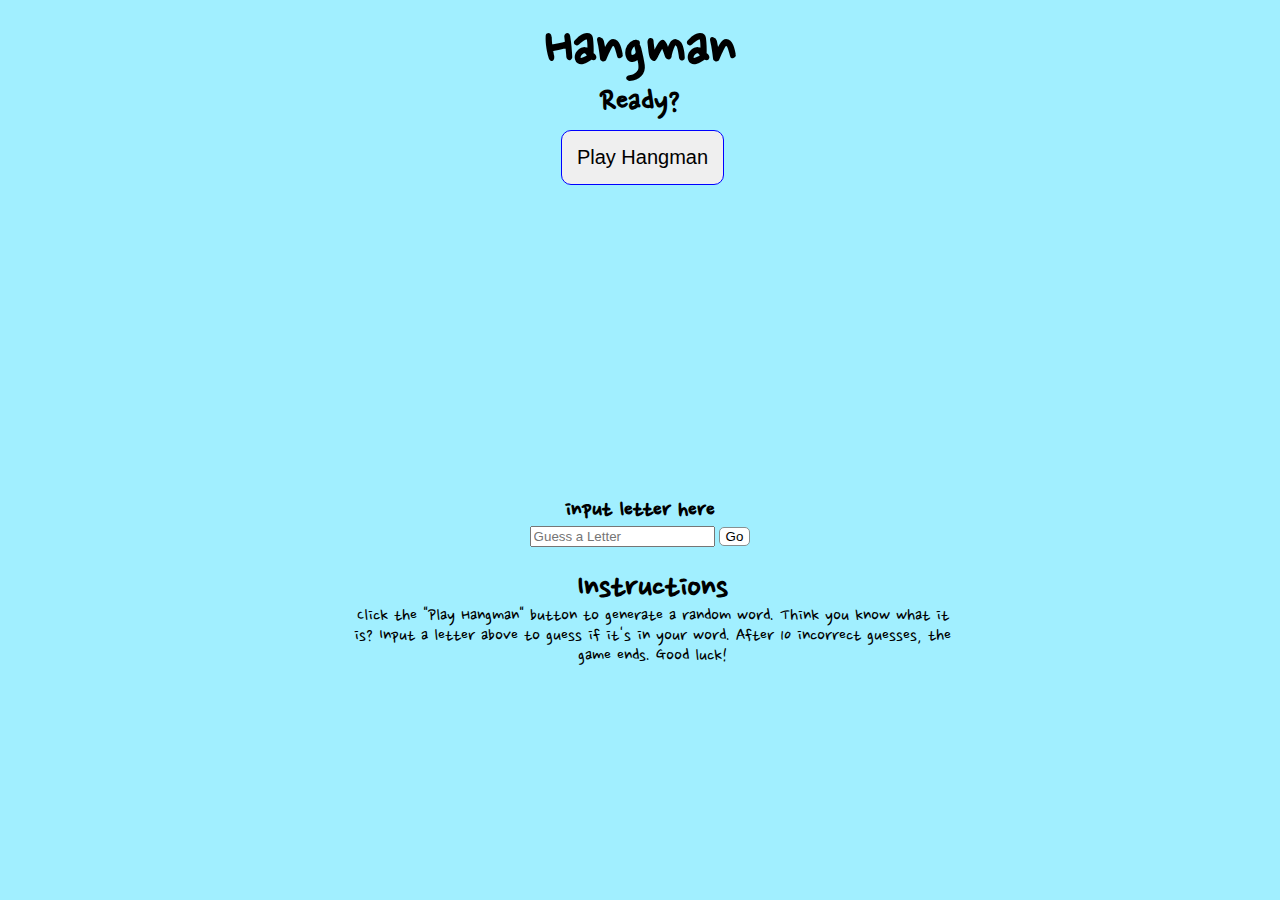
<file: index.html>
<!DOCTYPE html>
<html lang="en">
<head>
    <meta charset="UTF-8">
    <link rel="stylesheet" href="hangman.css">
    <meta name="viewport" content="width=device-width, initial-scale=1.0">
    <meta http-equiv="X-UA-Compatible" content="ie=edge">
    <title>Project 1: Hangman</title>
    <link href="https://fonts.googleapis.com/css?family=Nanum+Pen+Script" rel="stylesheet">
</head>
<body>
    <h1>Hangman</h1>
        <div id="levels">
            <h2 id="levelSelect">Ready?</h2>
            <ul>
                <li><button class="startButton" style="margin-right: 5px">Play Hangman</button></li>
            </ul>
        </div>
        <div id="word">
            <span id="wordInDiv"></span>
            <span id="message"></span>
            <span id="guesses"></span>
        </div>    
        <div class="inputLetter">
            <h3>input letter here</h3>
            <form id="form">
                <input type="text" onclick="updateGame" onkeypress="updateGame" id="letter-field" maxlength="1" placeholder="Guess a Letter">
                <button id="guess">Go</button>
            </form> 
        </div>   
        <div class="instructions">
            <h2>Instructions</h2>
            <footer>Click the "Play Hangman" button to generate a random word. Think you know what it is? Input 
                a letter above to guess if it's in your word. After 10 incorrect guesses, the game ends. Good luck!</footer>
        </div>      
    <a id="exit" href="#">Exit Game</a>      
    <script src="hangman.js"></script>   
</body>
</html>
</file>
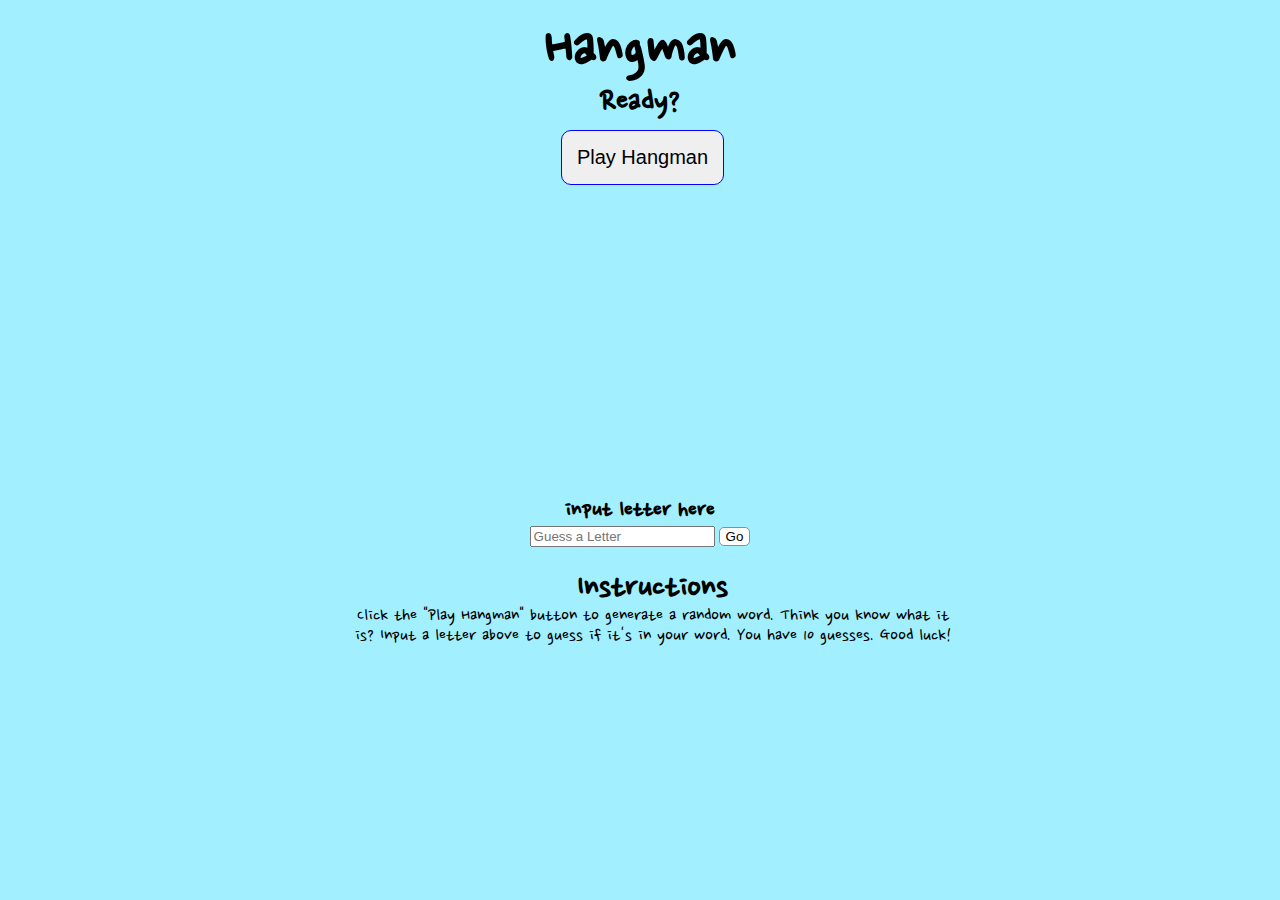
<file: hangman.html>
<!DOCTYPE html>
<html lang="en">
<head>
    <meta charset="UTF-8">
    <link rel="stylesheet" href="hangman.css">
    <meta name="viewport" content="width=device-width, initial-scale=1.0">
    <meta http-equiv="X-UA-Compatible" content="ie=edge">
    <title>Project 1: Hangman</title>
    <link href="https://fonts.googleapis.com/css?family=Nanum+Pen+Script" rel="stylesheet">
</head>
<body>
    <h1>Hangman</h1>
        <div id="levels">
            <h2 id="levelSelect">Ready?</h2>
            <ul>
                <li><button class="startButton" style="margin-right: 5px">Play Hangman</button></li>
            </ul>
        </div>
        <div id="word">
            <h2 id="wordInDiv"></h2>
            <h1 id="message"></h1>
            <span id="guesses"></span>
        </div>    
        <div class="inputLetter">
            <h3>input letter here</h3>
            <form id="form">
                <input type="text" onkeypress="updateGame" id="letter-field" maxlength="1" placeholder="Guess a Letter"></input>
                <button id="guess">Go</button>
            </form> 
        </div>    
        <div class="instructions">
            <h2>Instructions</h2>
            <footer>Click the "Play Hangman" button to generate a random word. Think you know what it is? Input 
                a letter above to guess if it's in your word. You have 10 guesses. Good luck!</footer>
        </div>      
    <a id="exit" href="#">Exit Game</a>      
    <script src="hangman.js"></script>   
</body>
</html>

<!-- add play button
add level selector (easy, medium, hard [display: block])
add video game music
pick font 
add form to submit letters
add "you win!" alert
add 25 buttons to form in js -->
</file>
<file: hangman.css>
body {
    font-family: 'Nanum Pen Script', cursive;
    background-color: #A1EFFF;
}    
       
h1 {
    text-align: center;
    font-size: 65px;
    margin-bottom: 0;
    margin-top: 10px;
}

h2 {
    text-align: center;
    font-size: 35px;
    margin-bottom: -10px; 
}

#levels {
    margin-top: -15px;
    padding-top: 5px;
}

#levelSelect {
    margin-top: 0;
    margin-bottom: -5px
}

.startButton {
    margin-top: 10px;
    padding: 15px;
    border-radius: 10px;
    display: inline-block;
    font-size: 20px;
    border: 1px solid blue;
}

ul {
    text-align: center;
    padding-right: 30px;
    margin-top: 0;
    margin-bottom: 15px;
}

li {
    display: inline-block;
}

#wordInDiv {
    text-align: center;
    font-size: 50px;
    margin-bottom: -10px; 
    display: block;
}

#word {
    height: 25vh;
    margin-right: 15vw;
    margin-left: 15vw;
    padding-top: 5vh;
    line-height: 1.3;
}

#message {
    display: block;
    font-size: 70px;
    text-align: center;
}

#guess {
    background-color: white;
    border: 1px solid #869091;
    border-radius: 5px;
}

#guesses {
    font-size: 50px;
    text-align: center;
    display: block;
    margin-bottom: -10px; 
}

h3 {
    margin-bottom: 0;
    text-align: center;
    font-size: 25px;
}

form {
    text-align: center;
}

#form {
    margin-bottom: 15px;
}

.inputLetter {
    margin-bottom: -20px;
    padding-bottom: 15px;
}

.instructions {
    margin-top: 0;
    margin-left: 2vw;
    margin-bottom: 5vh;
}

.instructions h2 {
    margin-top: 10px;
}

footer {
    font-size: 20px;
    margin-top: 5px;
    text-align: center;
    line-height: 1;
    margin-left: 25vw;
    margin-right: 25vw;
    margin-bottom: 20px;
}

#exit {
    display: none;
}

@media (max-width: 600px) {
    .instructions {
        display: none;
    }

    #letter-field {
        height: 35px;
        width: 180px;
        margin-top: 8px;
        margin-right: 5px;
        font-size: 15px;
    }

    h3 {
        font-size: 30px;
        padding-right: 70px;
    }

    #guess {
        padding: 6px 16px;
        border-radius: 5px;
        background-color: #A5B1B2;
        border:1px solid #4E5454;
        font-size: 15px;
    }

    #message {
        font-size: 50px;
    }

    #word {
        margin-bottom: 30px;
        margin-right: 3vw;
        margin-left: 3vw;
    }

    #wordInDiv {
        margin-top: 30px;
    }
}

@media (max-width: 448px) {
    h3 {
        margin-top: 60px;
    }

    #wordInDiv {
        font-size: 35px;
        padding-bottom: 10px;
    }

    #guesses {
        font-size: 35px;
    }

    #word {
        margin-bottom: 0;
    }

    #form {
        margin-bottom: 100px;
    }
}
</file>
